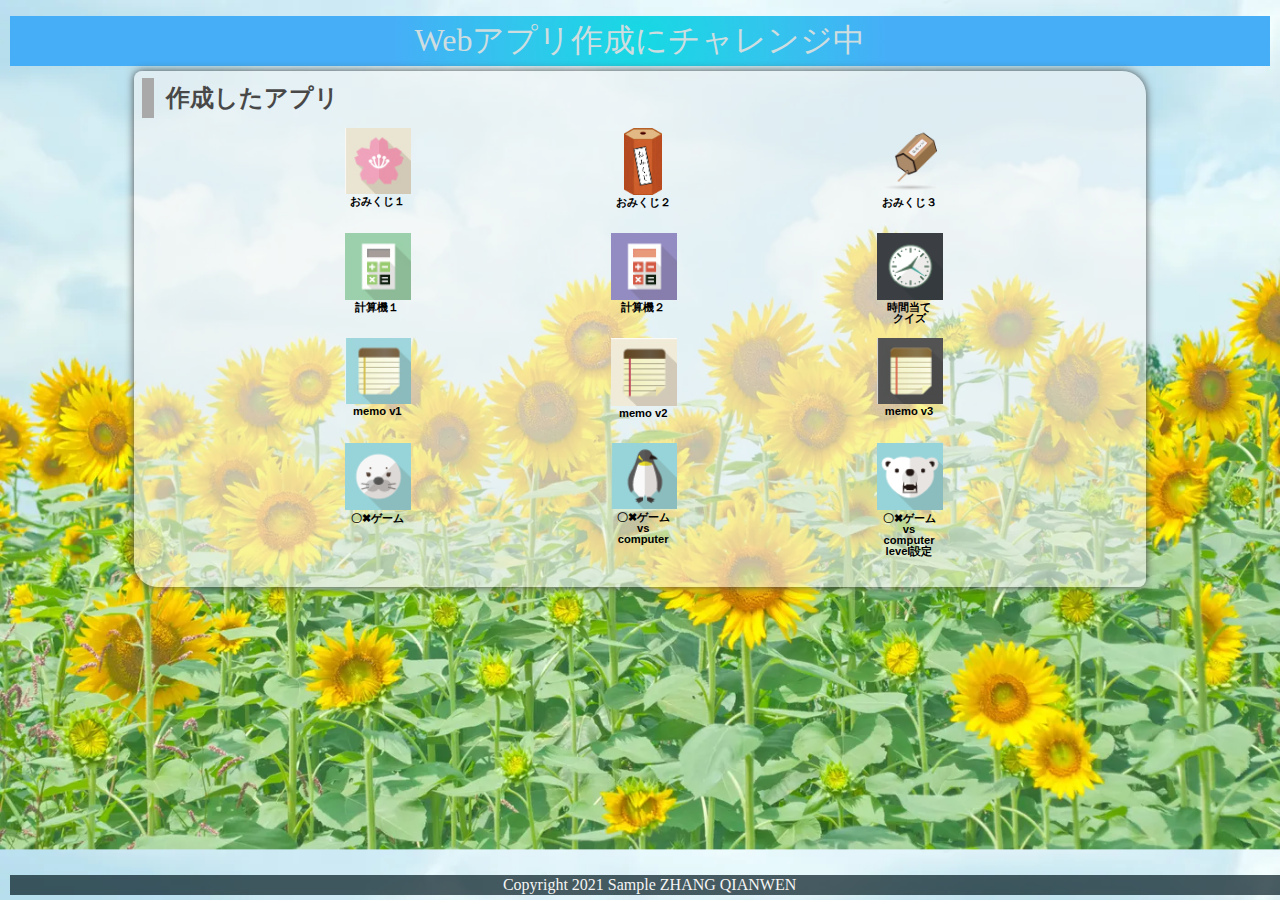
<file: index.html>
<!DOCTYPE html>
<html lang="ja">
  <head>
    <meta charset="UTF-8">
    <meta name="viewport" content="width=device-width, initial-scale=1.0">
    <title>ZHANG QIANWENのサンプルです</title>
    <meta name="description" content="ZHANG QIANWENのサンプル（ゲーム）">

    <link rel="icon" href="favicon.ico">
    <link rel="stylesheet" href="css/index.css">
  </head>

  <body>
    <!-- 見出し（みだし） -->
    <header class = "header">
      <h1>Webアプリ作成にチャレンジ中</h1>
    </header>
    
    <!-- 作成したアプリ -->
    <section class="container01">
      <h2>作成したアプリ</h2>
      <div class = "game">

        <div class="container01-01">
          <div class="item01">
            <a href="01_omikuji1/omikuji.html" title="今日の運勢を占うゲームです。"><img src="img/sakura.jpg" alt="おみくじ１"><br>おみくじ１</a>
          </div>
          <div class="item01">
            <a href="01_omikuji2/omikuji.html" title="音付きです。"><img src="img/omikuji2.png" alt="おみくじ２" class="img_omikuji2"><br>おみくじ２</a>
          </div>
          <div class="item01">
            <a href="01_omikuji3/omikuji.html" title="テキストも画像です。"><img src="img/omikuji3.png" alt="おみくじ３"><br>おみくじ３</a>
          </div>
        </div>
        
        <div class="container01-02">
          <div class="item01">
            <a href="03_04.calculator/calculator.html" title="かんたんな計算機です。"><img src="img/calc1.jpg" alt="計算機１"><br>計算機１</a>
          </div>
          
          <div class="item01">
            <a href="03_05.calcuator/calculator_button.html" title="=全部ボタンの計算機です。"><img src="img/calc3.jpg" alt="計算機２"><br>計算機２</a>
          </div>
                    
          <div class="item01">
            <a href="Time guessing quiz/timeguess.html" title="=時間当てクイズです"><img src="img/clock.png" alt="クイズ">時間当て<br>クイズ</a>
          </div>
        </div>
        
        <div class="container01-03">
          <div class="item01">
            <a href="04_memo1/memo.html" title="メモアプリv1です。"><img src="img/memo1.jpg" alt="memo v1"><br>memo v1</a>
          </div>
          
          <div class="item01">
            <a href="04_memo2/memo.html" title="メモアプリv2です。"><img src="img/memo2.jpg" alt="memo v2"><br>memo v2</a>
          </div>
          
          <div class="item01">
            <a href="04_memo3/memo.html" title="メモアプリv3です。"><img src="img/memo3.jpg" alt="memo v3"><br>memo v3</a>
          </div>
        </div>
        
        <div class="container01-04">
          <div class="item02">
            <a href="05_tic tac toe1/tic_tac_toe.html" title="2人でやるゲームです。"><img src="img/azarashi.png" alt="〇✖ゲーム"><br>〇✖ゲーム</a>
          </div>
          
          <div class="item02">
            <a href="05_tic tac toe2/tic_tac_toe.html" title="vs computerです。"><img src="img/penguin.png" alt="〇✖ゲームvs computer"><br>〇✖ゲームvs computer</a>
          </div>
          
          <div class="item02">
            <a href="05_tic tac toe3/tic_tac_toe.html" title="vs computer level付き。"><img src="img/bear.png" alt="〇✖ゲーム"><br>〇✖ゲームvs computer<br>level設定</a>
          </div>

        </div>

      </div>
      <div class="filler01"></div>
    </section>
    
    <!-- フッター -->
    <footer>
      <p>Copyright 2021 Sample ZHANG QIANWEN</p>
    </footer>

  </body>
</html>
</file>
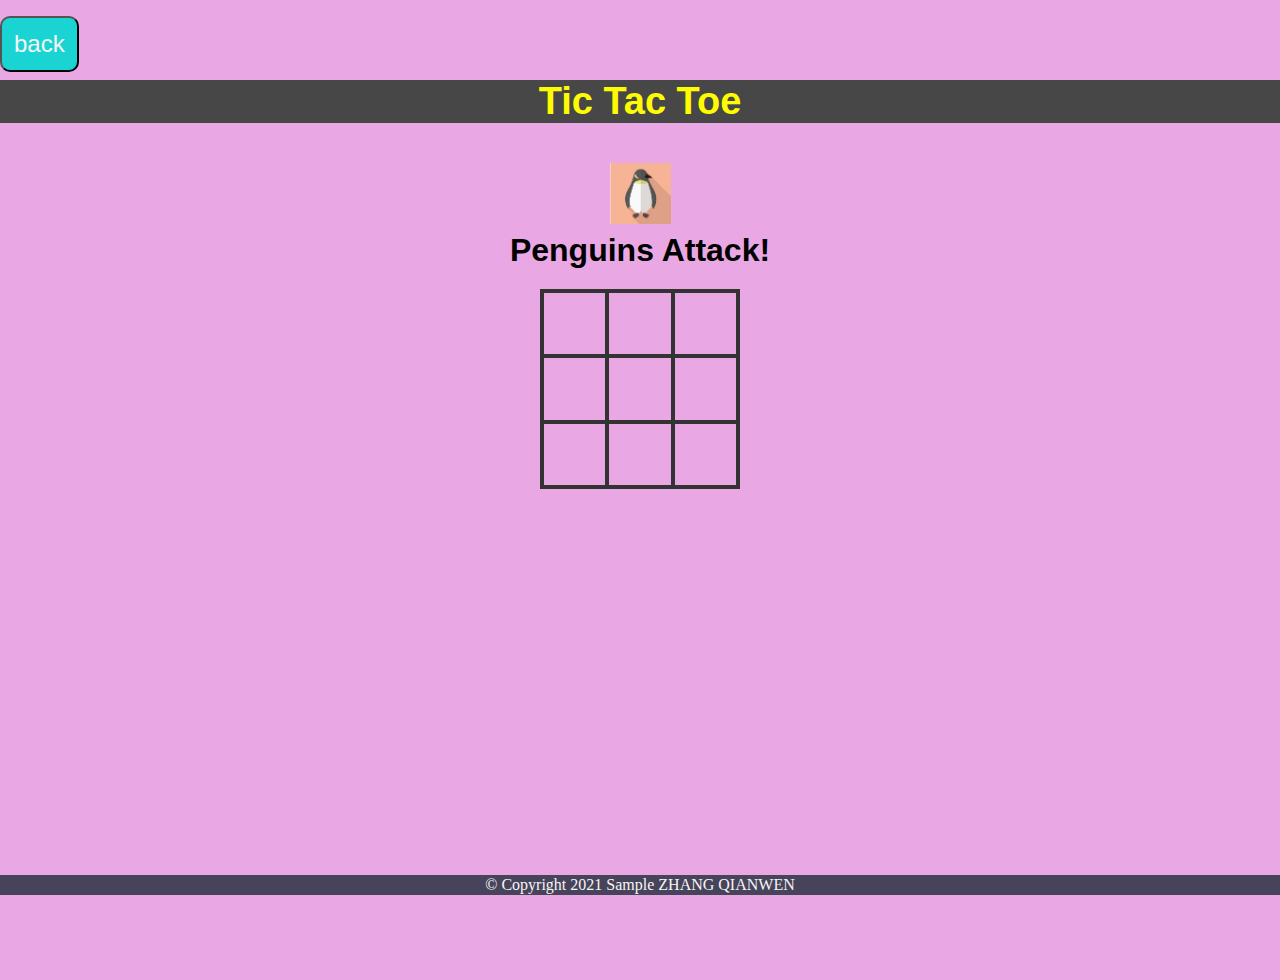
<file: 05_tic tac toe1/tic_tac_toe.html>
<!DOCTYPE html>
<html lang="ja">
<head>
    <meta charset="UTF-8">
    <meta name="viewport" content="width=device-width,initial-scale=1.0">
    <title>Tic Tac Toe</title>

    <link rel="icon" href="tic_tac_toe.ico">
    <link rel="stylesheet" href="css/animate.css">
    <link rel="stylesheet" href="css/tic_tac_toe.css">
</head>

<body>
    <div class = "back">
        <button id="btn99" class="btn" type="button" onclick="history.back()">back</button>
    </div>

    <div class = "wrapper">
        <header>Tic Tac Toe</header>

        <div class="game-container">
            <div class="message-container">
                <div id="msgtext"></div>
            </div>
            <div class="squares-container">
                <div class="squares-box">
                    <div class="square" id="a_1"></div>
                    <div class="square" id="a_2"></div>
                    <div class="square" id="a_3"></div>
                    <div class="square" id="b_1"></div>
                    <div class="square" id="b_2"></div>
                    <div class="square" id="b_3"></div>
                    <div class="square" id="c_1"></div>
                    <div class="square" id="c_2"></div>
                    <div class="square" id="c_3"></div>
                </div>
            </div>

            <div class="btn-container">
                <div class="js-hidden" id="newgame-btn">
                    <button id="btn90" class="btn" type="button">New Game</button>
                </div>
            </div>
            
        </div>
    </div>

    <!--フッター-->
    <footer>
        <p>© Copyright 2021 Sample ZHANG QIANWEN</p>
    </footer>

    <!--jQueryを使用する-->
    <script src="https://ajax.googleapis.com/ajax/libs/jquery/1.12.0/jquery.min.js"></script>
    <script type="text/javascript" src="js/snowfall.jquery.min.js"></script>
    <script src="js/tic_tac_toe.js"></script>

</body>

</html>
</file>
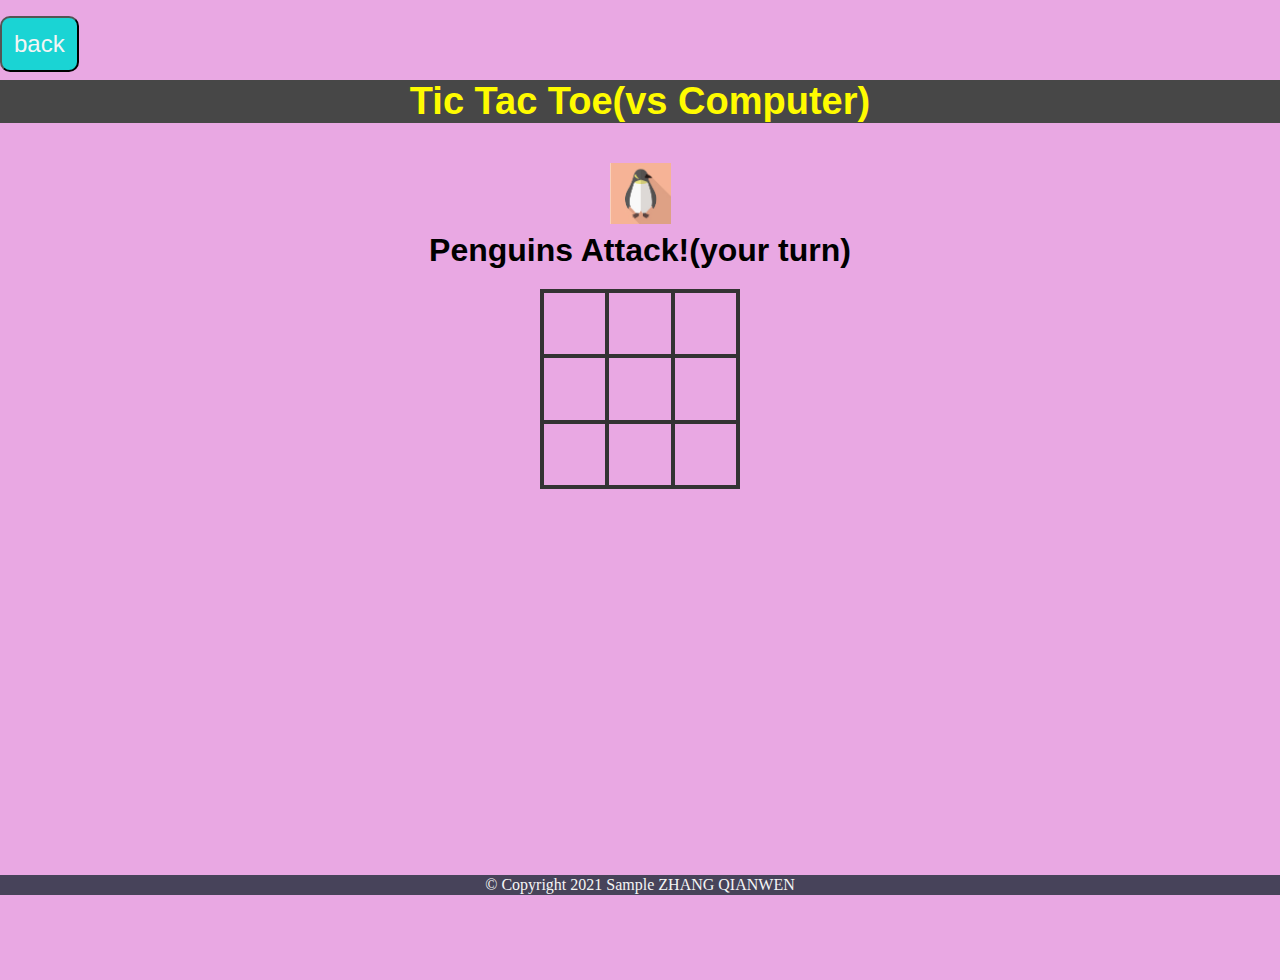
<file: 05_tic tac toe2/tic_tac_toe.html>
<!DOCTYPE html>
<html lang="ja">
<head>
    <meta charset="UTF-8">
    <meta name="viewport" content="width=device-width,initial-scale=1.0">
    <title>Tic Tac Toe</title>

    <link rel="icon" href="tic_tac_toe.ico">
    <link rel="stylesheet" href="css/animate.css">
    <link rel="stylesheet" href="css/tic_tac_toe.css">
</head>

<body>
    <div class = "back">
        <button id="btn99" class="btn" type="button" onclick="history.back()">back</button>
    </div>

    <div class = "wrapper">
        <header>Tic Tac Toe(vs Computer)</header>

        <div class="game-container">
            <div class="message-container">
                <div id="msgtext"></div>
            </div>
            <div class="squares-container">
                <div class="squares-box" id="squaresBox">
                    <div class="square" id="a_1"></div>
                    <div class="square" id="a_2"></div>
                    <div class="square" id="a_3"></div>
                    <div class="square" id="b_1"></div>
                    <div class="square" id="b_2"></div>
                    <div class="square" id="b_3"></div>
                    <div class="square" id="c_1"></div>
                    <div class="square" id="c_2"></div>
                    <div class="square" id="c_3"></div>
                </div>
            </div>

            <div class="btn-container">
                <div class="js-hidden" id="newgame-btn">
                    <button id="btn90" class="btn" type="button">New Game</button>
                </div>
            </div>
            
        </div>
    </div>

    <!--フッター-->
    <footer>
        <p>© Copyright 2021 Sample ZHANG QIANWEN</p>
    </footer>

    <!--jQueryを使用する-->
    <script src="https://ajax.googleapis.com/ajax/libs/jquery/1.12.0/jquery.min.js"></script>
    <script type="text/javascript" src="js/snowfall.jquery.min.js"></script>
    <script src="js/tic_tac_toe.js"></script>

</body>

</html>
</file>
<file: css/index.css>
@charset "utf-8";

html {
    /* ブラウザのデフォルトが16px                        */
    /* デフォルトの16pxの代わりに1emが10pxになるように調整 */
    font-size: 62.5%;
}

/* 「*」はユニバーサルセレクタ（すべての要素を対象にするセレクタ）でbox-sizing: border-box;を指定 */
/* この指定（してい）はborderとpaddingをボックスサイズ（widthとheight）の中に含めて算出するので、スタイリングがしやすい*/
*,
*::before,
*::after {
    box-sizing: border-box;
}

body {
    line-height: 1.5;
    /* https://developer.mozilla.org/ja/docs/Web/CSS/line-height */
    color: rgb(73, 72, 72);
    font-size: 1.6rem;
    /* 16px */
    font-family: "Helvetica Neue",
        Arial,
        "Hiragino Kaku Gothic ProN",
        "Hiragino Sans",
        Meiryo,
        sans-serif;
    text-align: center;
    /* https://developer.mozilla.org/ja/docs/Web/CSS/text-align */
    /* 背景（はいけい）をうすくしたいとき */
    /* background-color:rgba(255, 255, 255, 0.6); */
    /* https://developer.mozilla.org/ja/docs/Web/CSS/background-color */

    /* background-blend-mode: soft-light; */
    /* https://developer.mozilla.org/ja/docs/Web/CSS/background-blend-mode */

    background-image: url(../img/himawari_1.jpg.webp);
    /* https://developer.mozilla.org/ja/docs/Web/CSS/background-image */
    background-size: cover;
    /* https://developer.mozilla.org/ja/docs/Web/CSS/background-size */
    /* https://developer.mozilla.org/ja/docs/Web/CSS/background */
    overflow: hidden;
}

header,
footer,
h1,
h2,
h3,
p,
div,
.container01,
.filler01 {
    margin: 0.2em 0em 0em 0em;
    /* https://developer.mozilla.org/ja/docs/Web/CSS/margin */
    padding: 0.1em;
    /* https://developer.mozilla.org/ja/docs/Web/CSS/padding */
}

/*****************************/
/* 見出し（みだし）           */
/*****************************/
h1 {
    font: 2em Rajdhani, "Noto Sans JP";
    color: rgb(206, 221, 223);
    background-image: radial-gradient(circle 248px at center, #16d9e3 0%, #30c7ec 47%, #46aef7 100%);
}

h2 {
    padding-left: 0.5em;
    border-left: solid 0.5em darkgray;
    text-align: left;
}

/*****************************/
/* ページ                    */
/*****************************/
.wrapper {
    position: relative;
    /*相対位置*/
    max-width: 100vw;
    /*すべての要素をbox-sizing:border-boxとしているので全て含めてmin-width:100vwに*/
    min-height: 100vh;
    /*すべての要素をbox-sizing:border-boxとしているので全て含めてmin-height:100vhに*/
    margin: 0;
    padding: 0;
    padding-bottom: 23px;
    /*footer+paddingの高さ*/
    text-align: center;
}

/*****************************/
/* セクション(section)        */
/*****************************/
.container01 {
    margin-right: auto;
    margin-left: auto;
    padding-left: 0.5em;
    width: 80%;
    border-radius: 0.5em 1.5em;
    /* https://developer.mozilla.org/ja/docs/Web/CSS/border-radius */
    background-color: rgba(245, 245, 245, 0.6);
    box-shadow: 0 0 0.5em rgb(73, 72, 72);
    /* https://developer.mozilla.org/ja/docs/Web/CSS/box-shadow */
}

main>p {
    font: 1.2em bold;
}

/*****************************/
/* アンカー(anchor)           */
/*****************************/
a {
    color: black;
    font-weight: 900;
    text-decoration: none;
    /* https://developer.mozilla.org/ja/docs/Web/CSS/text-decoration */
}

/* mouseoverでグレースケール */
a:hover {
    opacity: 0.5;
    filter: grayscale(100%);
}

/*****************************/
/* container  item           */
/*****************************/
.container01-01,
.container01-02,
.container01-03,
.container01-04 {
    display: flex;
    /*https://developer.mozilla.org/ja/docs/Web/CSS/CSS_Flexible_Box_Layout*/
    flex-wrap: wrap;
    /*https://developer.mozilla.org/ja/docs/Web/CSS/flex-wrap*/
    justify-content: space-evenly;
    /*https://developer.mozilla.org/ja/docs/Web/CSS/justify-content*/
    font-size: 0.7em;
}

.item01 {
    position: relative;
    width: 6em;
    height: 9em;
    margin: 0;
    line-height: 1em;
    overflow: hidden;
}

.item02 {
    position: relative;
    width: 6em;
    height: 12em;
    margin: 0;
    line-height: 1em;
    overflow: hidden;
}

.item01 img,
.item02 img {
    width: 6em;
    height: auto;
}

.item01 .img_omikuji2 {
    width: auto;
    height: 6em;
    overflow: hidden;
}

/*****************************/
/* フッター                   */
/*****************************/
footer>p {
    position: absolute;
    /*←絶対位置*/
    bottom: 5px;
    /*下に固定*/
    width: 100%;
    margin: 0px;
    padding: 1px;
    color: whitesmoke;
    font: 1em Rajdhani;
    text-align: center;
    background: rgba(1, 24, 31, 0.7);
}

/*******************************************************/
/* レスポンシブ対応　メディアクエリを使ってCSSを切り替える */
/* https://www.design-memo.com/coding/css-media-queries */
/* mobileのときのスタイル */
/*******************************************************/
@media screen and (max-width: 480px) {
    body {
        background-size: auto 812px;
    }
}
</file>
<file: 05_tic tac toe1/css/tic_tac_toe.css>
@charset "utf-8";

html {
    font-size: 16px;
}

/* *」はユニバーサルセレクタ（すべての要素を対象にするセレクタ）でbox-sizing:border-box;を指定 */
/* この指定はborderとpaddingをボックスサイズ（widhtとheight）の中に含めて算出するので、スタイリングがしやすい */
*,
*::before,
*::after {
    box-sizing: border-box;
}

body {
    margin: 0;
    line-height: normal;
    /* ブラウザが自動的に行間を決める*/
    font-family: "Helvetica Neue",
        Arial,
        "Hiragino Kaku Gothic ProN",
        "Hiragino Sans",
        Meiryo,
        sans-serif;
    background: rgb(233, 168, 227);
    overflow: hidden;
}

p {
    margin: 0;
    padding: 0;
}

/*********************************************/
/* ヘッダー                                   */
/*********************************************/
header {
    margin-top: 8px;
    color: rgb(255, 251, 0);
    font-size: 38px;
    font-weight: bold;
    text-align: center;
    background: rgb(71, 71, 71);
}

/*********************************************/
/* ゲーム全体                                  */
/*********************************************/
.wrapper {
    position: relative;
    /*相対位置*/
    max-width: 100vw;
    /*すべての要数をbox-sizing:border-boxとしているので全て含めてmin-width:100vmに*/
    min-height: 100vh;
    /*すべての要数をbox-sizing:border-boxとしているので全て含めてmin-height:100vhに*/
    margin: 0;
    padding: 0;
    padding-bottom: 23px;
    /*footer+paddingの高さ*/
    text-align: center;
}

/*********************************************/
/* ゲームエリア                                */
/*********************************************/
/* class=game-container  ゲームエリア          */
.game-container {
    padding: 40px 0;
}

/* class=message-container    メッセージエリア*/
.message-container {
    margin-bottom: 20px;
    font-size: 2em;
    font-weight: bold;
    overflow: hidden;
}

.js-hidden {
    display: none;
}

/*********************************************/
/* class=squares-container                   */
/*********************************************/
.squares-container {
    display: flex;
    flex-wrap: wrap;
    margin: 0 auto;
    width: 200px;
}

.squares-box {
    width: 200px;
    height: 200px;
    display: flex;
    flex-wrap: wrap;
    border: solid 2px #333;
}

.square {
    position: relative;
    width: calc(196px / 3);
    height: calc(196px / 3);
    border: solid 2px #333;
}

/*  penguins  */
.js-pen-checked::before {
    position: absolute;
    top: 0;
    left: 0;
    width: 61px;
    height: 61px;
    content: '';
    /* 画像だけ表示したい場合は空にする。*/
    background-image: url(../img/penguins.jpg);
    background-size: contain;
}

/*  bear  */
.js-bear-checked::before {
    position: absolute;
    top: 0;
    left: 0;
    width: 61px;
    height: 61px;
    content: '';
    /* 画像だけ表示したい場合は空にする。*/
    background-image: url(../img/whitebear.jpg);
    background-size: contain;
}

/*  protect：ホバーやクリックなどのマウスイベントを無効にする*/
.js-unclickable {
    pointer-events: none;
}

/* winner-line high-light */
.js-pen_highLight {
    border: solid 2px red;
}

.js-bear_highLight {
    border: solid 2px blue;
}

/*********************************************/
/* ボタンのスタイル                             */
/*********************************************/
/*  class="btn"                              */
.btn {
    margin-top: 8px;
    padding: 12px;
    border-radius: 10px;
    color: whitesmoke;
    font-size: 24px;
    background: rgb(26, 212, 212);
    user-select: none;
    cursor: pointer;
    /* カーソルをポインターの形にする*/
}

/*********************************************/
/* backボタン                                 */
/*********************************************/
/*  class="back"                             */
.back {
    margin-top: 8px;
    text-align: left;
}

/*********************************************/
/* New Gameボタン                             */
/*********************************************/
/*  class=".btn-container"                   */
.btn-container {
    padding-top: 40px;
}

/* id="btn90"                                */
#btn90:hover {
    background-color: #ffd347;
    transition-duration: 0.4s;
}

/*********************************************/
/* footer                                    */
/*********************************************/
footer>p {
    position: absolute;
    /*相対位置*/
    bottom: 5px;
    /*下に固定*/
    width: 100%;
    margin: 0px;
    padding: 1px;
    color: whitesmoke;
    font: 16px Rajdhani;
    text-align: center;
    background: rgba(1, 24, 31, 0.7);
}

/*********************************************/
/* Media Query responsive setting            */
/*********************************************/
/* mobileのときのスタイル                       */
@media screen and (max-width: 480px) {
    .wrapper {
        padding-bottom: 23px;
        /*footer+paddingの高さ*/
    }

    .btn-container {
        padding-top: 2px;
    }
}
</file>
<file: 05_tic tac toe2/css/tic_tac_toe.css>
@charset "utf-8";

html {
    font-size: 16px;
}

/* *」はユニバーサルセレクタ（すべての要素を対象にするセレクタ）でbox-sizing:border-box;を指定 */
/* この指定はborderとpaddingをボックスサイズ（widhtとheight）の中に含めて算出するので、スタイリングがしやすい */
*,
*::before,
*::after {
    box-sizing: border-box;
}

body {
    margin: 0;
    line-height: normal;
    /* ブラウザが自動的に行間を決める*/
    font-family: "Helvetica Neue",
        Arial,
        "Hiragino Kaku Gothic ProN",
        "Hiragino Sans",
        Meiryo,
        sans-serif;
    background: rgb(233, 168, 227);
    overflow: hidden;
}

p {
    margin: 0;
    padding: 0;
}

/*********************************************/
/* ヘッダー                                   */
/*********************************************/
header {
    margin-top: 8px;
    color: rgb(255, 251, 0);
    font-size: 38px;
    font-weight: bold;
    text-align: center;
    background: rgb(71, 71, 71);
}

/*********************************************/
/* ゲーム全体                                  */
/*********************************************/
.wrapper {
    position: relative;
    /*相対位置*/
    max-width: 100vw;
    /*すべての要数をbox-sizing:border-boxとしているので全て含めてmin-width:100vmに*/
    min-height: 100vh;
    /*すべての要数をbox-sizing:border-boxとしているので全て含めてmin-height:100vhに*/
    margin: 0;
    padding: 0;
    padding-bottom: 23px;
    /*footer+paddingの高さ*/
    text-align: center;
}

/*********************************************/
/* ゲームエリア                                */
/*********************************************/
/* class=game-container  ゲームエリア          */
.game-container {
    padding: 40px 0;
}

/* class=message-container    メッセージエリア*/
.message-container {
    margin-bottom: 20px;
    font-size: 2em;
    font-weight: bold;
    overflow: hidden;
}

.js-hidden {
    display: none;
}

/*********************************************/
/* class=squares-container                   */
/*********************************************/
.squares-container {
    display: flex;
    flex-wrap: wrap;
    margin: 0 auto;
    width: 200px;
}

.squares-box {
    width: 200px;
    height: 200px;
    display: flex;
    flex-wrap: wrap;
    border: solid 2px #333;
}

.square {
    position: relative;
    width: calc(196px / 3);
    height: calc(196px / 3);
    border: solid 2px #333;
}

/*  penguins  */
.js-pen-checked::before {
    position: absolute;
    top: 0;
    left: 0;
    width: 61px;
    height: 61px;
    content: '';
    /* 画像だけ表示したい場合は空にする。*/
    background-image: url(../img/penguins.jpg);
    background-size: contain;
}

/*  bear  */
.js-bear-checked::before {
    position: absolute;
    top: 0;
    left: 0;
    width: 61px;
    height: 61px;
    content: '';
    /* 画像だけ表示したい場合は空にする。*/
    background-image: url(../img/whitebear.jpg);
    background-size: contain;
}

/* non-protect マウスイベントを有効にする */
.js-clickable {
    content: '';
}

/*  protect：ホバーやクリックなどのマウスイベントを無効にする*/
.js-unclickable {
    pointer-events: none;
}

/* winner-line high-light */
.js-pen_highLight {
    border: solid 2px red;
}

.js-bear_highLight {
    border: solid 2px blue;
}

/*********************************************/
/* ボタンのスタイル                             */
/*********************************************/
/*  class="btn"                              */
.btn {
    margin-top: 8px;
    padding: 12px;
    border-radius: 10px;
    color: whitesmoke;
    font-size: 24px;
    background: rgb(26, 212, 212);
    user-select: none;
    cursor: pointer;
    /* カーソルをポインターの形にする*/
}

/*********************************************/
/* backボタン                                 */
/*********************************************/
/*  class="back"                             */
.back {
    margin-top: 8px;
    text-align: left;
}

/*********************************************/
/* New Gameボタン                             */
/*********************************************/
/*  class=".btn-container"                   */
.btn-container {
    padding-top: 40px;
}

/* id="btn90"                                */
#btn90:hover {
    background-color: #ffd347;
    transition-duration: 0.4s;
}

/*********************************************/
/* footer                                    */
/*********************************************/
footer>p {
    position: absolute;
    /*相対位置*/
    bottom: 5px;
    /*下に固定*/
    width: 100%;
    margin: 0px;
    padding: 1px;
    color: whitesmoke;
    font: 16px Rajdhani;
    text-align: center;
    background: rgba(1, 24, 31, 0.7);
}

/*********************************************/
/* Media Query responsive setting            */
/*********************************************/
/* mobileのときのスタイル                       */
@media screen and (max-width: 480px) {
    .wrapper {
        padding-bottom: 23px;
        /*footer+paddingの高さ*/
    }

    .btn-container {
        padding-top: 2px;
    }

    /* ヘッダー */
    header {
        font-size: 24px;
    }

    /* メッセージ */
    #msgtext {
        font-size: 20px;
    }
}
</file>
